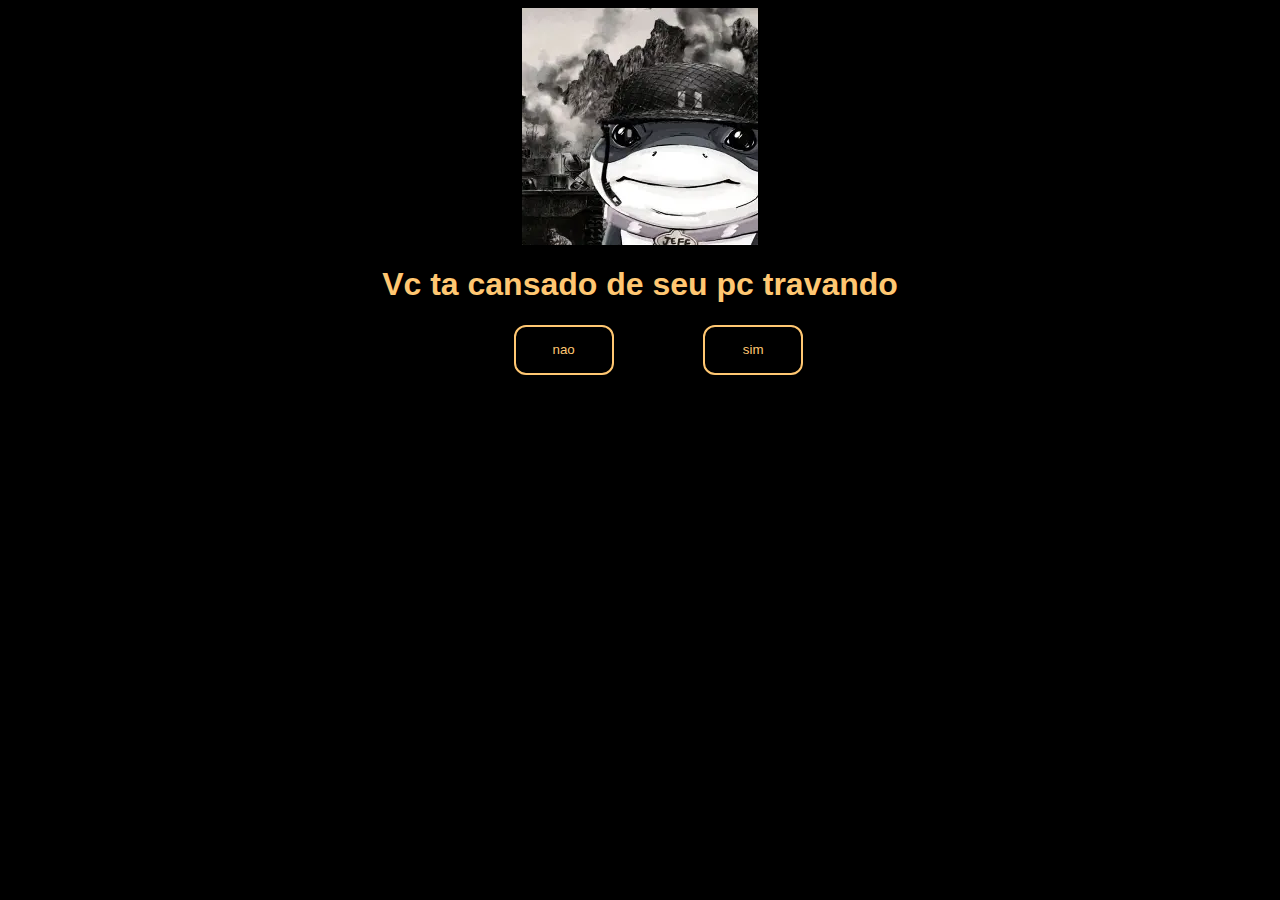
<file: index.html>
<!DOCTYPE html>
<html lang="en">

<head>
    <meta charset="UTF-8">
    <meta name="viewport" content="width=device-width, initial-scale=1.0">
    <title>Document</title>
    <link rel="stylesheet" href="style/style.css">
</head>

<body>
    <div class="png1">
        <img src="assets/jefff.png" alt="">
    
    
    
    </div>
    <div class="pergunta1">
        <h1>
            Vc ta cansado de seu pc travando
</h1>
        
    </div>
    <div class="respostasim">
        <button id="sim">sim</button>


    </div>
    <div class="respostanao">
        <button id="nao">nao</button>




    </div>
</body>

</html>
</file>
<file: style/style.css>
body{
    background-color: black;
    color: #ffc772;
    position: relative;
}
.png1{
    display:flex;
    justify-content: center;
    align-items: center;
}

    .pergunta1{
    display:flex;
    justify-content: center;
    align-items: center;
    font-family: sans-serif;
    }

.respostasim{
    
    
    
    font-family: sans-serif;
    position: absolute;
    left: 55%;



}

.respostasim button {
    width: 100px;
    height: 50px;
    background-color: black;
    color: #ffc772;
    border:solid 2px #ffc772  ;
    border-radius: 12px;
}

.respostanao{
    position: absolute;
    left: 40%;
font-family: sans-serif;

}
.respostanao button {
    width: 100px;
    height: 50px;
    background-color: black;
    color: #ffc772;
    border:solid 2px #ffc772  ;
    border-radius: 12px;
    transition: all 0.3s ease-in;
}

.respostanao button:hover {
    cursor: pointer;
    box-shadow: 0 0 10px #ffc772, 0 0 20px #ffc772, 0 0 30px #ffc772; 
}

.respostasim button:hover{
     cursor: pointer;
    box-shadow: 0 0 10px #ffc772, 0 0 20px #ffc772, 0 0 30px #ffc772; 
}
</file>
